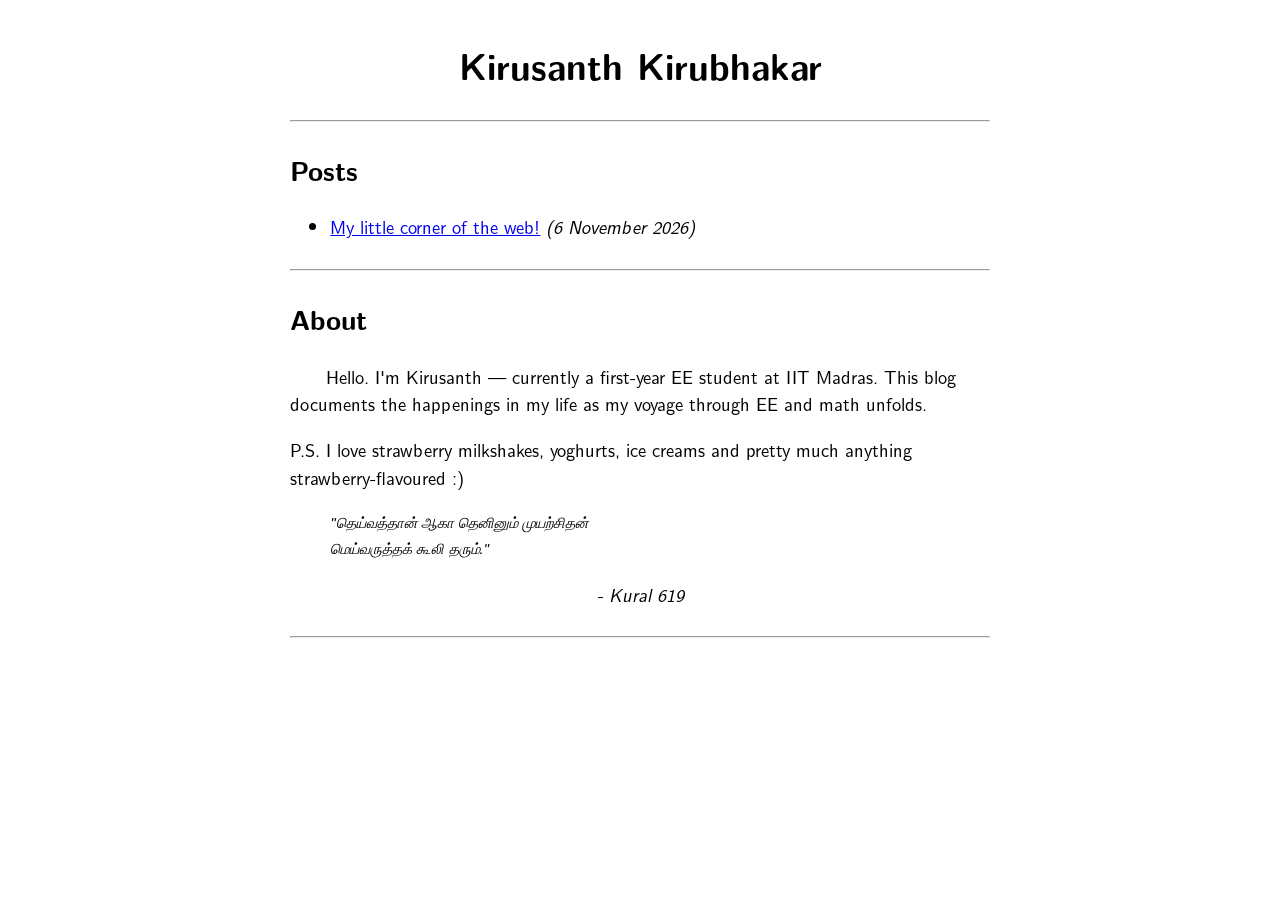
<file: index.html>
<!DOCTYPE html>
<html lang="en">
<head>
  <meta charset="utf-8">
  <meta name="viewport" content="width=device-width, initial-scale=1">
  <title>Kirusanth</title>
  <link rel="stylesheet" href="css/style.css">
</head>
<body>
  <h1>Kirusanth Kirubhakar</h1>
  <hr>
  <h2>Posts</h2>
  <ul>
    <li><a href="posts/post-1.html">My little corner of the web!</a> <span class="date">(6 November 2026)</span></li>
  </ul>
  <hr>
  <h2>About</h2>
  <p>&emsp;&emsp;Hello. I'm Kirusanth — currently a first-year EE student at IIT Madras. This blog documents the happenings in my life as my voyage through EE and math unfolds.</p><p>P.S. I love strawberry milkshakes, yoghurts, ice creams and pretty much anything strawberry-flavoured :)</p>
  <p><blockquote class="tamil-mukta-italic">
    "தெய்வத்தான் ஆகா தெனினும் முயற்சிதன்<br>
    மெய்வருத்தக் கூலி தரும்."
</blockquote>
</p>
<p style="text-align: center; font-style:italic;">- Kural 619</p>
<hr>
</body>
</html>
</file>
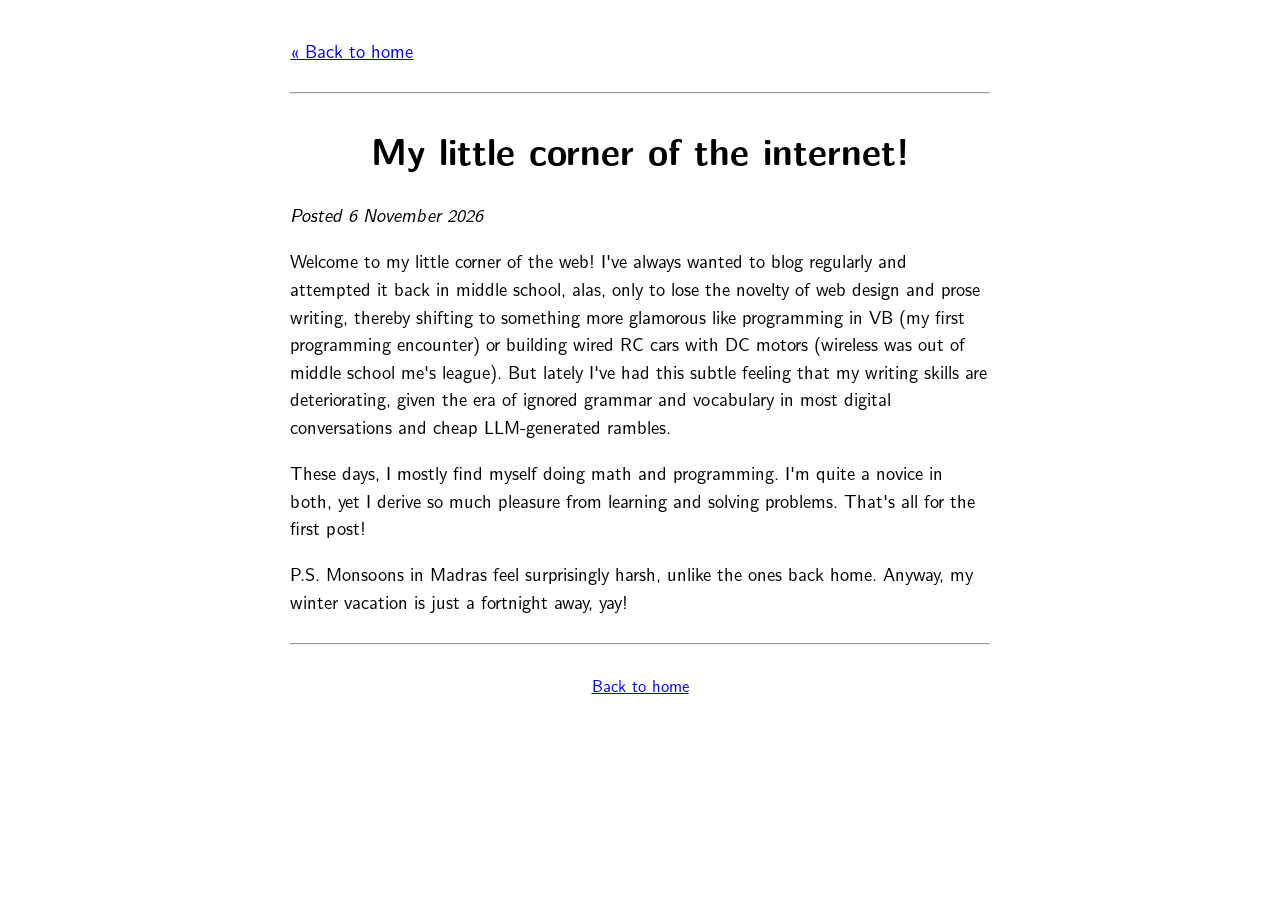
<file: posts/post-1.html>
<!DOCTYPE html>
<html lang="en">
<head>
  <meta charset="utf-8">
  <meta name="viewport" content="width=device-width, initial-scale=1">
  <title>Hello, World</title>
  <link rel="stylesheet" href="../css/style.css">
</head>
<body>
  <p><a href="../index.html">&laquo; Back to home</a></p>
  <hr>
  <h1>My little corner of the internet!</h1>
  <p class="date">Posted 6 November 2026</p>
  <p>Welcome to my little corner of the web! I've always wanted to blog regularly and attempted it back in middle school, alas, only to lose the novelty of web design and prose writing, thereby shifting to something more glamorous like programming in VB (my first programming encounter) or building wired RC cars with DC motors (wireless was out of middle school me's league). But lately I've had this subtle feeling that my writing skills are deteriorating, given the era of ignored grammar and vocabulary in most digital conversations and cheap LLM-generated rambles.
  </p>
  <p>
  These days, I mostly find myself doing math and programming. I'm quite a novice in both, yet I derive so much pleasure from learning and solving problems. That's all for the first post!</p>
  <p>P.S. Monsoons in Madras feel surprisingly harsh, unlike the ones back home. Anyway, my winter vacation is just a fortnight away, yay!</p>
  <hr>
  <p class="footer"><a href="../index.html">Back to home</a></p>
</body>
</html>
</file>
<file: css/style.css>
@font-face {
  font-family: 'Latin Modern Roman';
  src: url('../fonts/lmroman10-regular.otf') format('opentype');
  font-weight: 400;
  font-style: normal;
  font-display: swap;
}

@font-face {
  font-family: 'Latin Modern Roman';
  src: url('../fonts/lmroman10-bold.otf') format('opentype');
  font-weight: 700;
  font-style: normal;
  font-display: swap;
}

@font-face {
  font-family: 'Latin Modern Roman';
  src: url('../fonts/lmroman10-italic.otf') format('opentype');
  font-weight: 400;
  font-style: italic;
  font-display: swap;
}

@font-face {
  font-family: 'Latin Modern Roman';
  src: url('../fonts/lmroman10-bolditalic.otf') format('opentype');
  font-weight: 700;
  font-style: italic;
  font-display: swap;
}

@font-face {
  font-family: 'Latin Modern Sans';
  src: url('../fonts/lmsans10-regular.otf') format('opentype');
  font-weight: 400;
  font-style: normal;
  font-display: swap;
}

@font-face {
  font-family: 'Latin Modern Sans';
  src: url('../fonts/lmsans10-bold.otf') format('opentype');
  font-weight: 700;
  font-style: normal;
  font-display: swap;
}

@font-face {
  font-family: 'Latin Modern Sans';
  src: url('../fonts/lmsans10-oblique.otf') format('opentype');
  font-weight: 400;
  font-style: italic;
  font-display: swap;
}

@font-face {
  font-family: 'Latin Modern Mono';
  src: url('../fonts/lmmono10-regular.otf') format('opentype');
  font-weight: 400;
  font-style: normal;
  font-display: swap;
}

@font-face {
  font-family: 'Latin Modern Mono';
  src: url('../fonts/lmmono10-italic.otf') format('opentype');
  font-weight: 400;
  font-style: italic;
  font-display: swap;
}

@import url('https://fonts.googleapis.com/css2?family=Mukta+Malar:wght@400;700&display=swap');

.tamil-mukta-italic {
  font-family: 'Mukta Malar', sans-serif;
  font-style: italic;
  font-weight: 100;
  line-height: 1.8;
  font-size: 0.8em;
}

* {
  font-family: "Latin Modern Sans", "CMU Serif", "Computer Modern", serif;
}

body {
  max-width: 38em;
  margin: 2em auto;
  padding: 0 1em;
  line-height: 1.5;
  font-size: 1.15em;
}

h1 {
  text-align: center;
}

hr {
  margin: 1.5em 0;
}

.date {
  font-style: italic;
  overflow-wrap: anywhere;
}

.footer {
  text-align: center;
  font-size: 0.9em;
}
</file>
